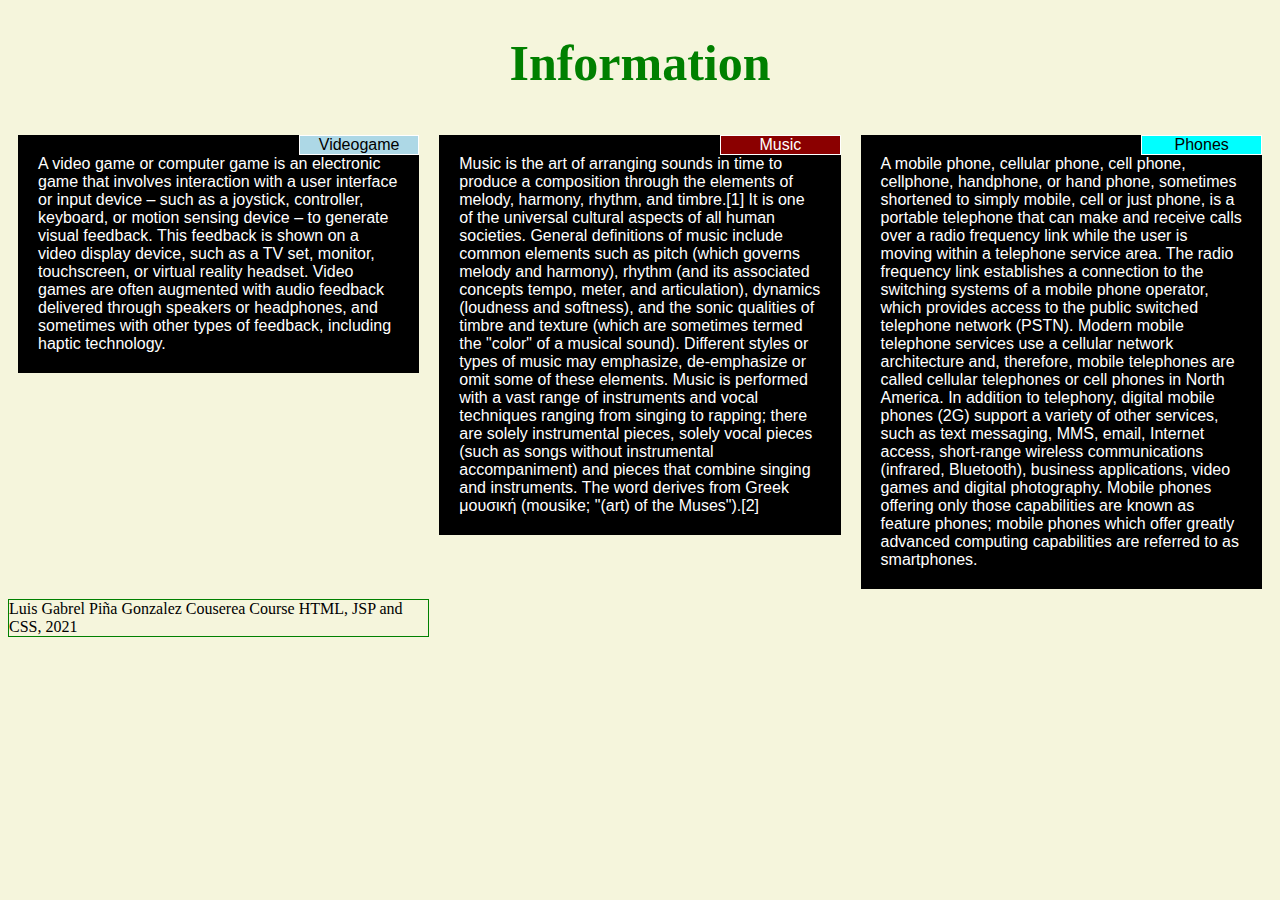
<file: mod2_solution/index.html>
<!DOCTYPE html>
<html>
<head>
	<meta charset="utf-8">
	<meta http-equiv="X-UA-Compatible" content="IE=edge">
	<meta name="viewport" content="width=device-width, initial-scale=1">
	<link rel="stylesheet" href="css/styles.css">

	<title>Menu</title>
</head>

<body>
	<h1>Information</h1>
	<div class="row">
		<div class="container col-lg-4 col-md-6"><p class="title" id="p1">Videogame</p><p class="content">A video game or computer game is an electronic game that involves interaction with a user interface or input device – such as a joystick, controller, keyboard, or motion sensing device – to generate visual feedback. This feedback is shown on a video display device, such as a TV set, monitor, touchscreen, or virtual reality headset. Video games are often augmented with audio feedback delivered through speakers or headphones, and sometimes with other types of feedback, including haptic technology.</p></div>
		<div class="container col-lg-4 col-md-6"><p class="title" id="p2">Music</p><p class="content">Music is the art of arranging sounds in time to produce a composition through the elements of melody, harmony, rhythm, and timbre.[1] It is one of the universal cultural aspects of all human societies. General definitions of music include common elements such as pitch (which governs melody and harmony), rhythm (and its associated concepts tempo, meter, and articulation), dynamics (loudness and softness), and the sonic qualities of timbre and texture (which are sometimes termed the "color" of a musical sound). Different styles or types of music may emphasize, de-emphasize or omit some of these elements. Music is performed with a vast range of instruments and vocal techniques ranging from singing to rapping; there are solely instrumental pieces, solely vocal pieces (such as songs without instrumental accompaniment) and pieces that combine singing and instruments. The word derives from Greek μουσική (mousike; "(art) of the Muses").[2]</p></div>
		<div class="container col-lg-4 col-md-6"><p class="title" id="p3">Phones</p><p class="content">A mobile phone, cellular phone, cell phone, cellphone, handphone, or hand phone, sometimes shortened to simply mobile, cell or just phone, is a portable telephone that can make and receive calls over a radio frequency link while the user is moving within a telephone service area. The radio frequency link establishes a connection to the switching systems of a mobile phone operator, which provides access to the public switched telephone network (PSTN). Modern mobile telephone services use a cellular network architecture and, therefore, mobile telephones are called cellular telephones or cell phones in North America. In addition to telephony, digital mobile phones (2G) support a variety of other services, such as text messaging, MMS, email, Internet access, short-range wireless communications (infrared, Bluetooth), business applications, video games and digital photography. Mobile phones offering only those capabilities are known as feature phones; mobile phones which offer greatly advanced computing capabilities are referred to as smartphones.</p></div>
	</div>
	<footer class="col-lg-4 col-md-6">Luis Gabrel Piña Gonzalez Couserea Course HTML, JSP and CSS, 2021</footer>
</body>
</html>
</file>
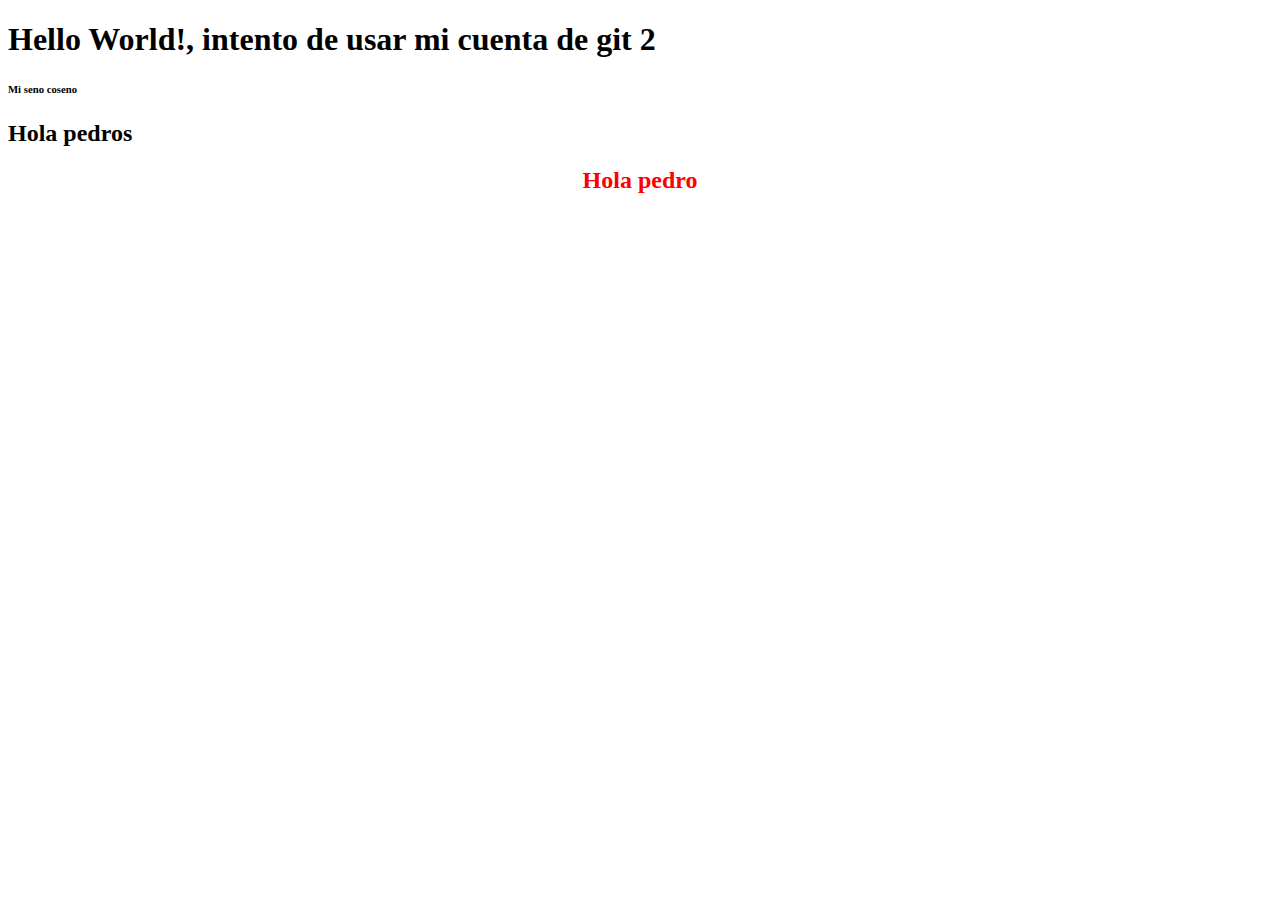
<file: site/index.html>
<!DOCTYPE html>
<html>
<head>
	<meta charset="utf-8">
	<title>Hello Cousera!</title>
</head>
<body>
<h1>Hello World!, intento de usar mi cuenta de git 2</h1>
<h6>Mi seno coseno</h6>
<h2>Hola pedros</h2>
<h2 style="color: red; text-align: center;" > Hola pedro </h2>

</body>
</html>
</file>
<file: mod2_solution/css/styles.css>
/*I prefer to adapt my page to large devices and medium*/
*{
	box-sizing: border-box;
}
body{
	background-color: beige;
}
.row{
	width: 100%;
}
div.container{
	position: relative;
	background-color: black;
	margin-left: auto;	
	margin-right: auto;
	border: 10px solid beige;
}
h1{
	color: green;
	text-align: center;
	font-family: fantasy;
	font-size: 50px;
}
#p1{
	color: black;
	background-color: lightblue;
}
#p2{
	color: white;
	background-color: darkred;
}
#p3{
	color: black;
	background-color: cyan;
}
p{
}
.title{
	font-family: Arial;
	position: absolute;
	text-align: center;
	width: 30%;
	top:  0;
	right: 0;
	margin: 0;
	float: left;
	border: 1px solid white;
}
.content{
	font-family: Helvetica;
	color: white;
	margin:  20px;
}

/* Responsive Desing */
/********** Large devices only **********/
@media (min-width: 1200px) {
  .col-lg-1, .col-lg-2, .col-lg-3, .col-lg-4, .col-lg-5, .col-lg-6, .col-lg-7, .col-lg-8, .col-lg-9, .col-lg-10, .col-lg-11, .col-lg-12 {
    float: left;
    border: 1px solid green;
  }
  .col-lg-1 {
    width: 8.33%;
  }
  .col-lg-2 {
    width: 16.66%;
  }
  .col-lg-3 {
    width: 25%;
  }
  .col-lg-4 {
    width: 33.33%;
  }
  .col-lg-5 {
    width: 41.66%;
  }
  .col-lg-6 {
    width: 50%;
  }
  .col-lg-7 {
    width: 58.33%;
  }
  .col-lg-8 {
    width: 66.66%;
  }
  .col-lg-9 {
    width: 74.99%;
  }
  .col-lg-10 {
    width: 83.33%;
  }
  .col-lg-11 {
    width: 91.66%;
  }
  .col-lg-12 {
    width: 100%;
  }
}

/********** Medium devices only **********/
@media (min-width: 768px) and (max-width: 1199px) {
  .col-md-1, .col-md-2, .col-md-3, .col-md-4, .col-md-5, .col-md-6, .col-md-7, .col-md-8, .col-md-9, .col-md-10, .col-md-11, .col-md-12 {
    float: left;
    border: 1px solid green;
  }
  .col-md-1 {
    width: 8.33%;
  }
  .col-md-2 {
    width: 16.66%;
  }
  .col-md-3 {
    width: 25%;
  }
  .col-md-4 {
    width: 33.33%;
  }
  .col-md-5 {
    width: 41.66%;
  }
  .col-md-6 {
    width: 50%;
  }
  .col-md-7 {
    width: 58.33%;
  }
  .col-md-8 {
    width: 66.66%;
  }
  .col-md-9 {
    width: 74.99%;
  }
  .col-md-10 {
    width: 83.33%;
  }
  .col-md-11 {
    width: 91.66%;
  }
  .col-md-12 {
    width: 100%;
  }
}
</file>
